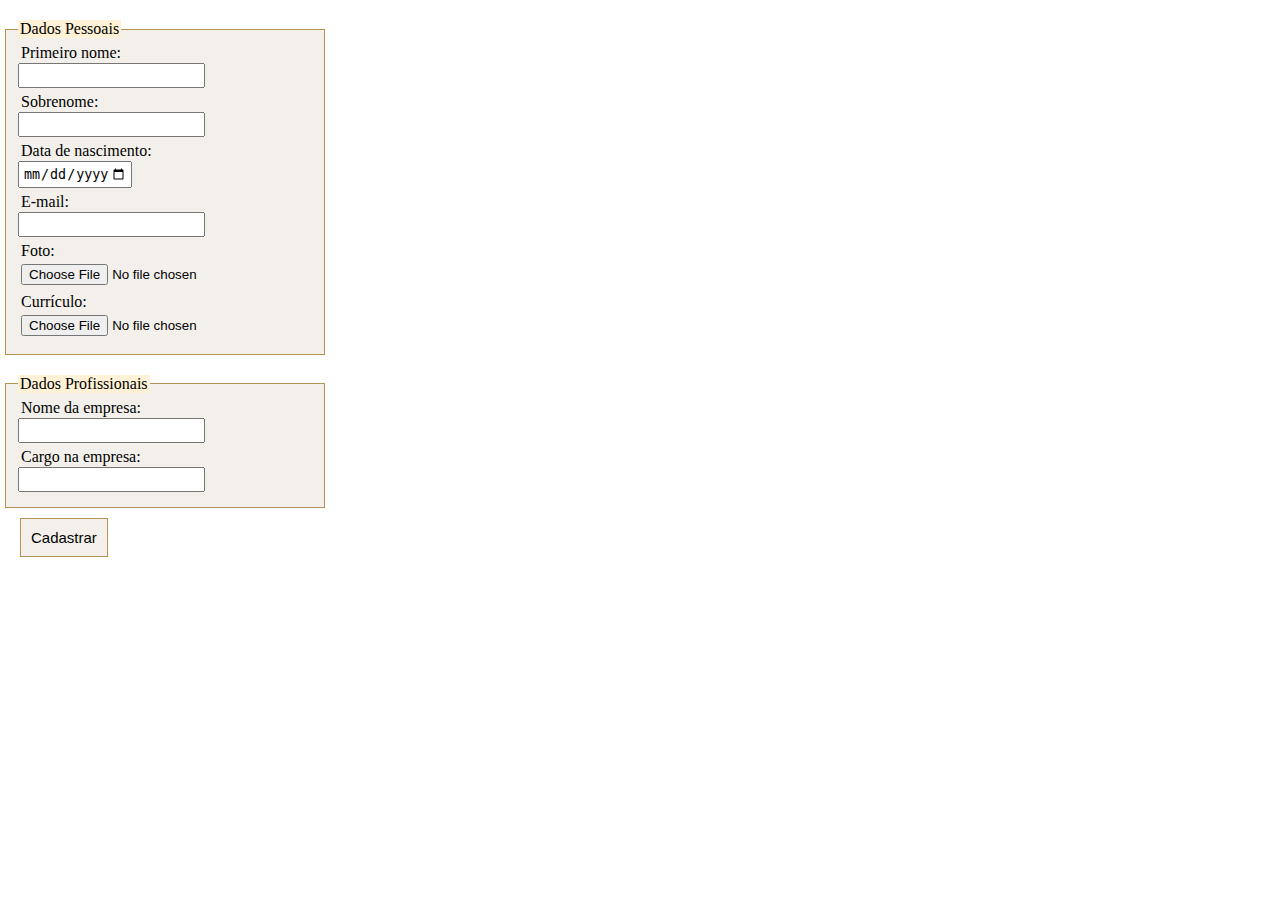
<file: Formularios/Fieldset/index.html>
<!DOCTYPE html>
<html lang="en">
<head>
    <meta charset="UTF-8">
    <meta http-equiv="X-UA-Compatible" content="IE=edge">
    <meta name="viewport" content="width=device-width, initial-scale=1.0">
    <title>Fieldset</title>
    <link rel="stylesheet" href="estilo.css"/>
</head>
<body>
    <form method="post" action="" enctype="multipart/form-data">
        <fieldset>
            <legend>Dados Pessoais</legend>
            <label>
                Primeiro nome: <br/>
                <input type="text" name="name" required minlength="3"/>
            </label><br/>
            <label>
                Sobrenome:<br/>
                <input type="text" name="lastname" required/>
            </label><br/>
            <label>
                Data de nascimento: <br/>
                <input type="date" name="birthdate" min="1900-01-01" max="2023-04-03"/>
            </label><br/>
            <label>
                E-mail: <br/>
                <input type="email" name="email"/>
            </label><br>
            <label>Foto: <br/>
                <input type="file" name="photo" accept="image/*"/>
            </label><br/>
            <label>
                Currículo:<br/>
                <input type="file" name="curriculum" accept="application/pdf"/>
            </label>
        </fieldset>
        <fieldset>
            <legend>Dados Profissionais</legend>
            <label>
                Nome da empresa:<br/>
                <input type="text" name="companyname"/>
            </label><br/>
            <label>
                Cargo na empresa:<br/>
                <input type="text" name="companyjobtitle"/>
            </label>
        </fieldset>
        <input type="submit" value="Cadastrar"/>
    </form>
    
</body>
</html>
</file>
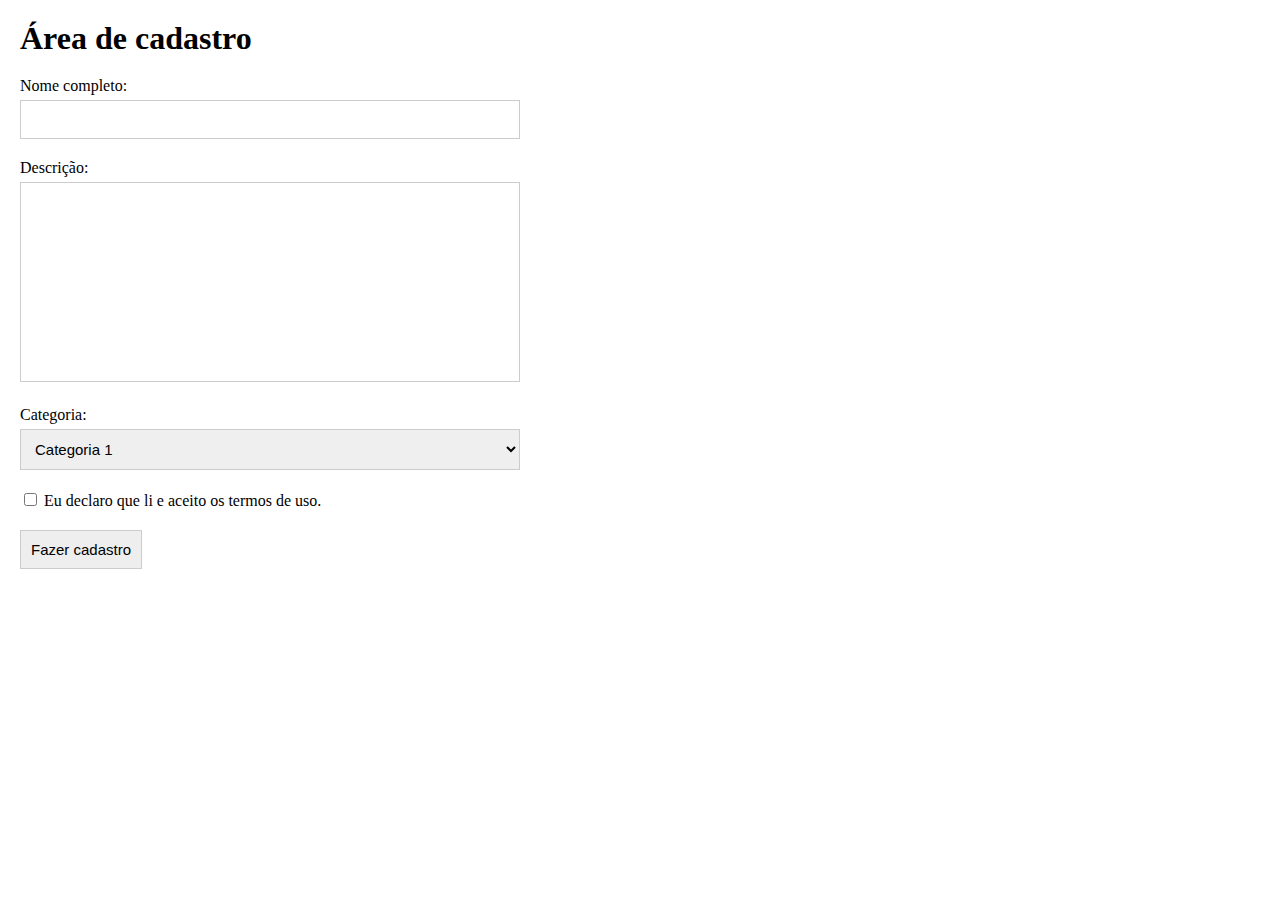
<file: Formularios/Simples/index.html>
<!DOCTYPE html>
<html lang="en">
<head>
    <meta charset="UTF-8">
    <meta http-equiv="X-UA-Compatible" content="IE=edge">
    <meta name="viewport" content="width=device-width, initial-scale=1.0">
    <title>Document</title>
    <link rel="stylesheet" href="estilo.css"/>
</head>
<body>
    <form>
        <h1>Área de cadastro</h1>
        <label>
            Nome completo: <br/>
            <input type="text" name="nome">
        </label>
        <label>
            Descrição: <br/>
            <textarea name="descricao"></textarea>
        </label>
        <label>
            Categoria: <br/>
            <select name="categoria">
                <option value="1"> Categoria 1</option>
                <option value="2"> Categoria 2</option>
                <option value="3"> Categoria 3</option>
                <option value="4"> Categoria 4</option>
                <option value="5"> Categoria 5</option>

            </select>
        </label>
        <label>
            <input type="checkbox" name="termos"/> Eu declaro que li e aceito os <a href="termos.html" target="_blank" class="termos">termos de uso.</a>
        </label>
        <button>Fazer cadastro</button>
        
    </form>
</body>
</html>
</file>
<file: Formularios/Fieldset/estilo.css>
*{
    box-sizing: border-box;
}
body{
    margin: 0px;
}
fieldset{
    background-color: #f3f0eb;
    margin-bottom: 10px;
    border: 1px solid rgb(180, 145, 81);
    margin-left: 5px;
    margin-top: 20px;
    width: 25%;
    
}
legend{
    background-color: rgba(255, 241, 211, 0.911);
    
}
input[type=submit]{
    margin-left: 20px;
    background-color:#f3f0eb; 
    padding: 10px;
    font-size: 15px;
    border: 1px solid rgb(180, 145, 81);
}
input[type=submit]:hover{
    background-color: rgba(255, 241, 211, 0.911);
    border: 1px solid rgb(180, 145, 81)
}
label, input[type=text], [type=email], [type=date], [type=file]{    
    margin-top: 1px;
    margin-bottom:5px;
    padding: 3px;
    outline: 0px;
}
</file>
<file: Formularios/Simples/estilo.css>
*{
    box-sizing: border-box;
}
body{
    margin: 0px;
}
label{
    display: block;
    margin-top: 20px;
    margin-left: 20px;
    margin-bottom: 20px;
}
input[type=text], textarea, select{
    padding: 10px;
    width: 500px;
    font-size: 15px;
    border: 1px solid #CCC;
    outline: 0px;
    margin-top: 5px;
}
textarea{
    height: 200px;
    resize: none;
}
h1{
    margin: 20px;
}

.termos {
    color: #000;
    text-decoration: none;

}

button{
    padding: 10px;
    font-size: 15px;
    margin-left: 20px;
    border: 1px solid #ccc;
    background-color: #eee;
}
button:hover{
    background-color: #DDD;
}
</file>
